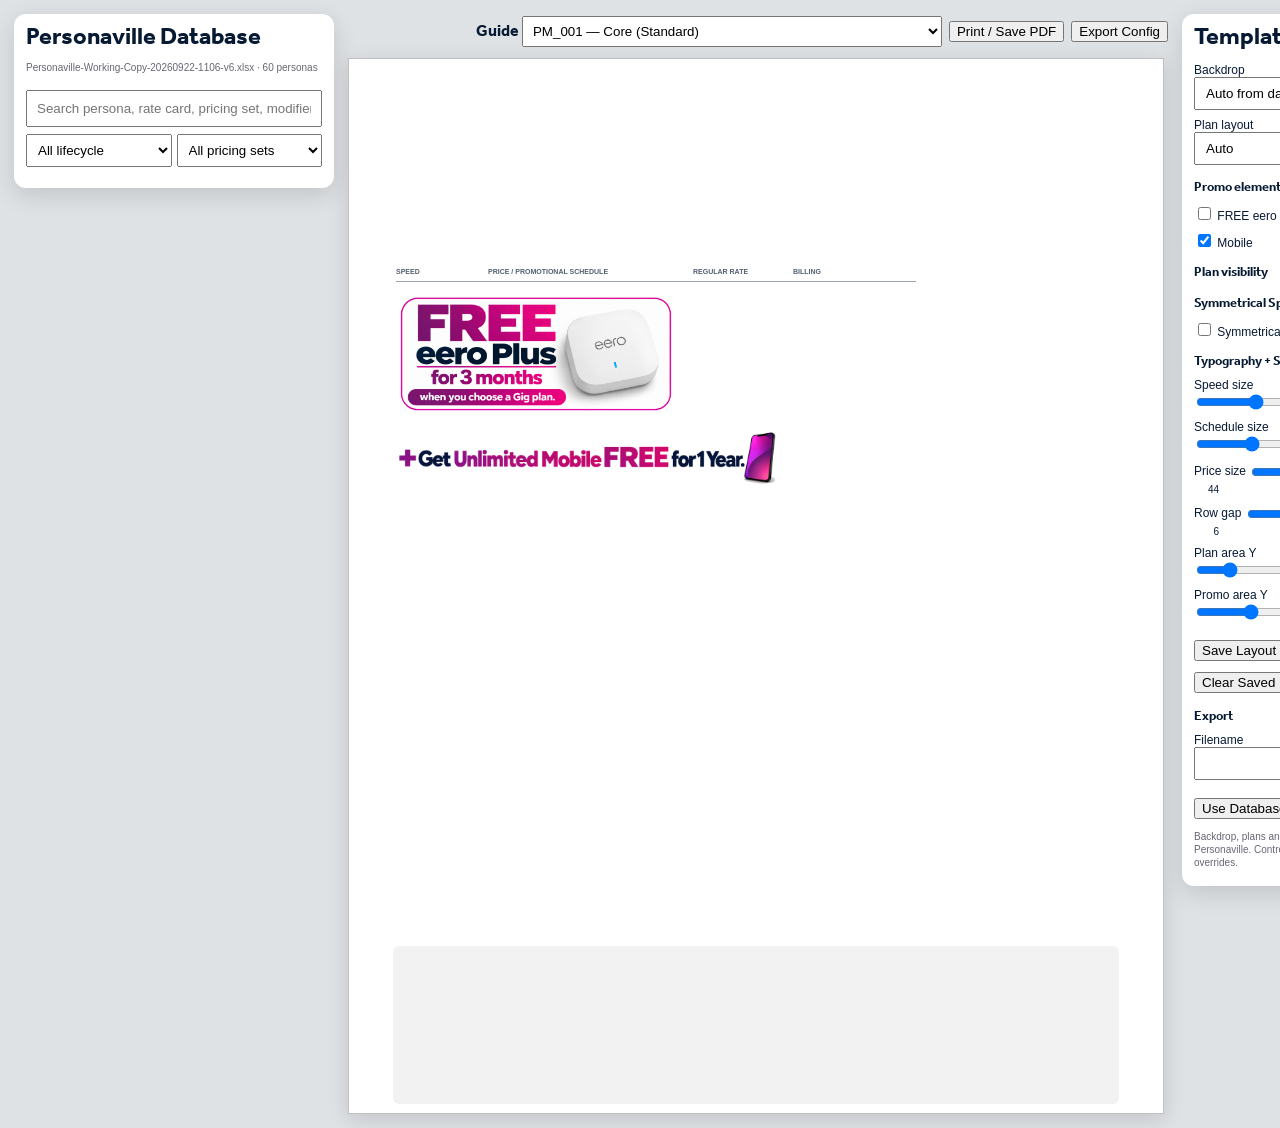
<file: index.html>
<!doctype html><html><head><meta charset="utf-8"><meta name="viewport" content="width=device-width,initial-scale=1"><title>IPPGOnline Builder</title><link rel="stylesheet" href="styles.css"></head><body>
<div class="app">
<aside class="db no-print"><h2>Personaville Database</h2><small id="source"></small><input id="search" placeholder="Search persona, rate card, pricing set, modifier..."><div class="filters"><select id="life"><option value="">All lifecycle</option><option>Current</option><option>Scheduled</option></select><select id="pricing"><option value="">All pricing sets</option></select></div><div id="count"></div><div id="rows"></div></aside>
<main><div class="toolbar no-print"><label>Guide <select id="guide"></select></label><button id="exportPdf">Print / Save PDF</button><button id="exportJson">Export Config</button></div>
<article class="sheet"><img id="backdrop" class="backdrop" alt=""><div class="overlay"><section id="contentFrame" class="content-frame">
  <div class="data-table-head">
  <span>Speed</span><span>Price / Promotional Schedule</span><span>Regular Rate</span><span>Billing</span>
</div>
<section id="plans" class="plans"></section>
  <section id="promoZone" class="promo-stack">
    <img id="eero" class="promo-img eero-img" src="./assets/SPK-_0001_persona-3MFree.png" alt="FREE eero Plus for 3 months">
  </section>
  <img id="mobile" class="promo-img mobile-img" src="./assets/Plus_Free_Mobile.png" alt="Get Unlimited Mobile FREE for 1 Year">
</section>
<div id="legal" class="legal"></div></div></article></main>
<aside class="builder no-print"><h2>Template Builder</h2><label>Backdrop<select id="backdropMode">
<option value="auto">Auto from database</option>
<option value="fiberFueled">Fiber-Fueled</option>
<option value="fiberFueledEquip">Fiber-Fueled + Equipment</option>
<option value="fiberInternet">Fiber Internet</option>
<option value="fiberInternetEquip">Fiber Internet + Equipment</option>
<option value="fiberFueledSym">Fiber-Fueled + Symmetrical</option>
<option value="fiberFueledEquipSym">Fiber-Fueled + Equipment + Symmetrical</option>
<option value="fiberInternetSym">Fiber Internet + Symmetrical</option>
<option value="fiberInternetEquipSym">Fiber Internet + Equipment + Symmetrical</option>
</select></label><label>Plan layout<select id="layout"><option value="auto">Auto</option><option value="2">2 Speeds</option><option value="3">3 Speeds</option><option value="4">4 Speeds</option></select></label><h3>Promo elements</h3><label><input id="teero" type="checkbox"> FREE eero Plus</label><label><input id="tmobile" type="checkbox" checked> Mobile</label><h3>Plan visibility</h3><div id="ptoggles"></div><h3>Symmetrical Speed</h3>
<label><input id="tsym" type="checkbox"> Symmetrical connection</label>
<h3>Typography + Spacing</h3>
<label>Speed size <input id="speedSize" type="range" min="22" max="42" value="30"><output id="speedSizeOut">30</output></label>
<label>Schedule size <input id="scheduleSize" type="range" min="8" max="16" value="11"><output id="scheduleSizeOut">11</output></label>
<label>Price size <input id="priceSize" type="range" min="34" max="62" value="44"><output id="priceSizeOut">44</output></label>
<label>Row gap <input id="rowGap" type="range" min="0" max="22" value="6"><output id="rowGapOut">6</output></label>
<label>Plan area Y <input id="planY" type="range" min="185" max="310" value="210"><output id="planYOut">210</output></label>
<label>Promo area Y <input id="promoY" type="range" min="430" max="690" value="525"><output id="promoYOut">525</output></label>
<button id="savePreset" type="button">Save Layout Preset</button>
<button id="clearPreset" type="button">Clear Saved Preset</button>
<h3>Export</h3><label>Filename<input id="filename"></label><button id="reset">Use Database Defaults</button><p class="note">Backdrop, plans and legal default from Personaville. Controls are preview/export overrides.</p></aside>
</div><script src="app.js"></script></body></html>
</file>
<file: styles.css>
@font-face{font-family:Effra;src:url("./assets/fonts/Effra Bold.ttf")}*{box-sizing:border-box}body{margin:0;background:#dfe2e5;color:#071a33;font-family:Effra,Arial}.app{display:grid;grid-template-columns:320px 820px 235px;gap:14px;padding:14px;align-items:start}.db,.builder{background:#fff;border-radius:12px;padding:12px;position:sticky;top:14px;max-height:calc(100vh - 28px);overflow:auto;box-shadow:0 7px 25px #0002}.db h2,.builder h2{margin:0 0 4px}.db small{font:10px Arial;color:#667}.db>input{width:100%;padding:9px;margin:12px 0 7px}.filters{display:grid;grid-template-columns:1fr 1fr;gap:5px}.filters select,.builder select,.builder input[type=text],.builder #filename{width:100%;padding:7px}.db #count{font:11px Arial;margin:9px 0}.card{width:100%;text-align:left;background:#fff;border:1px solid #ddd;border-radius:8px;padding:8px;margin-bottom:6px}.card.active{border:2px solid #9b319e;background:#fdf9fd}.title{font:bold 12px Arial}.meta{font:10px/1.3 Arial;color:#667;margin-top:3px}.tag{display:inline-block;background:#f1e8f2;color:#823786;border-radius:10px;padding:2px 5px;font:8px Arial;margin:4px 3px 0 0}.toolbar{height:34px;display:flex;justify-content:flex-end;gap:7px;margin-bottom:10px;align-items:center}.toolbar select{width:420px;padding:6px}.sheet{position:relative;width:8.5in;height:11in;background:#fff;overflow:hidden;box-shadow:0 5px 20px #0002}.backdrop{position:absolute;inset:0;width:100%;height:100%;object-fit:fill}.overlay{position:absolute;inset:0}.plans{position:absolute;left:48px;top:var(--plan-y,210px);width:500px;height:245px;display:grid;align-content:stretch}.plan{display:grid;grid-template-columns:125px 220px 150px;gap:9px;align-items:center;min-height:0}.layout2{grid-template-rows:repeat(2,1fr)}.layout3{grid-template-rows:repeat(3,1fr)}.layout4{grid-template-rows:repeat(4,1fr)}.speed{font-size:30px;line-height:.95}.schedule{font-size:11px;line-height:1.12;overflow:visible}.price{white-space:nowrap}.currency{font-size:18px;vertical-align:top}.dollars{font-size:44px;letter-spacing:-2px}.cents{font-size:15px;vertical-align:top}.per{font-size:12px}.support{font-size:7px;line-height:1.12;margin-top:2px}.promo-zone{position:absolute;left:48px;top:var(--promo-y,500px);width:330px;max-height:155px;display:flex;flex-direction:column;align-items:flex-start;justify-content:flex-start;gap:8px;overflow:hidden}.eero{width:250px;height:98px;border:2px solid #9b319e;border-radius:16px;padding:10px 14px;background:#fff;position:relative}.free{position:absolute;right:14px;font-size:24px;color:#ed168c}.ename{font-size:26px}.eterm{font-size:17px}.equal{display:inline-block;background:linear-gradient(100deg,#933096,#ef168b);color:#fff;border-radius:12px;padding:4px 7px;margin-top:7px;font-size:10px}.legal{position:absolute;left:45px;right:45px;bottom:10px;min-height:54px;max-height:78px;overflow:hidden;background:#f2f2f2;border-radius:6px;padding:6px 9px;font-family:Arial,sans-serif;font-size:6pt;line-height:1.08;color:#778;box-sizing:border-box}.builder label{display:block;font:12px Arial;margin:8px 0}.builder h3{font-size:13px;margin:16px 0 5px}.builder button{margin-top:10px}.note{font:10px/1.3 Arial;color:#667}@media print{@page{size:8.5in 11in;margin:0}.no-print{display:none!important}body,.app,main{margin:0!important;padding:0!important;display:block!important;background:#fff!important}.sheet{margin:0!important;box-shadow:none!important}}
/* v3 builder controls + real promo assets */
.plans{top:var(--plan-y,210px);gap:var(--row-gap,6px)}
.speed{font-size:var(--speed-size,30px)}
.schedule{font-size:var(--schedule-size,11px)}
.dollars{font-size:var(--price-size,44px)}
.promo-zone{top:var(--promo-y,525px);display:block}
.promo-img{display:block;object-fit:contain;object-position:left top;flex:0 0 auto}
.eero-img{width:300px;max-height:72px}
.mobile-img{width:360px;max-height:72px}.mobile-footer-line{position:absolute;left:50%;bottom:132px;transform:translateX(-50%);object-position:center bottom;z-index:4}
.builder input[type=range]{width:145px;vertical-align:middle}.builder output{display:inline-block;min-width:25px;text-align:right;font:10px Arial}

.builder-actions{margin:8px 0 10px}
.primary-action{width:100%;padding:8px 10px;font-weight:700;cursor:pointer}
.builder-dirty .primary-action{outline:2px solid currentColor}

/* v9 — simple table treatment for plan/pricing frame */
.plans-frame{
  position:absolute;
  left:48px;
  top:var(--plan-y,210px);
  width:500px;
  height:270px;
  box-sizing:border-box;
}
.plan-table-head{
  display:grid;
  grid-template-columns:125px 235px 140px;
  align-items:end;
  padding:0 0 5px;
  border-bottom:1px solid #cfd4da;
  font:700 9px/1.1 Arial,sans-serif;
  text-transform:uppercase;
  letter-spacing:.2px;
  color:#586474;
}
.plans{
  position:static !important;
  width:100% !important;
  height:auto !important;
  display:table !important;
  table-layout:fixed;
  border-collapse:collapse;
}
.plans .plan.table-row{
  display:grid !important;
  grid-template-columns:125px 235px 140px !important;
  gap:0 !important;
  min-height:52px;
  height:auto !important;
  align-items:center;
  border-bottom:1px solid #e1e4e8;
}
.plans .speed{
  font-size:var(--speed-size,30px);
  line-height:.95;
  font-weight:700;
  padding:8px 8px 8px 0;
}
.plans .schedule{
  font-size:var(--schedule-size,11px);
  line-height:1.16;
  padding:8px 12px 8px 0;
  max-height:none !important;
  overflow:visible !important;
}
.plans .price-cell{
  padding:6px 0 5px 10px;
  border-left:1px solid #e1e4e8;
}
.plans .price{
  font-size:var(--price-size,44px);
  line-height:.9;
  font-weight:700;
}
.plans .term{font-size:10px;font-weight:700;margin-left:2px}
.plans .support{
  margin-top:5px;
  font:6.5px/1.15 Arial,sans-serif;
  max-width:135px;
}

/* v9 — promo stack stays left and eero is given a real visible footprint */
.promo-zone{
  position:absolute !important;
  left:48px !important;
  top:var(--promo-y,500px) !important;
  width:330px !important;
  max-height:145px !important;
  display:flex !important;
  flex-direction:column !important;
  align-items:flex-start !important;
  gap:8px !important;
  overflow:visible !important;
}
.eero-img{
  width:300px !important;
  height:auto !important;
  max-height:82px !important;
  object-fit:contain !important;
  object-position:left center !important;
}

/* v9 — mobile belongs ABOVE the branded footer, not inside it */
.mobile-footer-line{
  position:absolute !important;
  left:50% !important;
  bottom:178px !important;
  width:360px !important;
  max-height:62px !important;
  transform:translateX(-50%) !important;
  object-fit:contain !important;
  object-position:center center !important;
  z-index:5 !important;
}

/* v9 — legal: minimum 6pt and enough height to show the complete copy */
.legal{
  position:absolute !important;
  left:45px !important;
  right:45px !important;
  bottom:10px !important;
  height:92px !important;
  min-height:92px !important;
  max-height:92px !important;
  overflow:visible !important;
  box-sizing:border-box !important;
  padding:6px 9px !important;
  border-radius:6px !important;
  background:#f2f2f2 !important;
  font-family:Arial,sans-serif !important;
  font-size:6pt !important;
  line-height:1.05 !important;
  color:#778 !important;
}

/* v10 footer/promo refinements */
.mobile-footer-line{
  left:48px !important;
  bottom:218px !important;
  width:396px !important; /* +10% from 360 */
  max-height:68px !important;
  transform:none !important;
  object-position:left center !important;
}
.legal{
  left:45px !important;
  right:45px !important;
  bottom:10px !important;
  height:118px !important;
  min-height:118px !important;
  max-height:118px !important;
  overflow:hidden !important;
  font-size:6pt !important;
  line-height:1.05 !important;
}
/* Explicit promo safe-zone frame */
.promo-zone{
  left:48px !important;
  width:330px !important;
  max-height:145px !important;
}

/* v11 — ONE INVISIBLE VARIABLE CONTENT FRAME */
.content-frame{
  position:absolute;
  left:48px;
  top:var(--frame-y,210px);
  width:520px;
  height:690px;
  box-sizing:border-box;
  display:flex;
  flex-direction:column;
  align-items:stretch;
  overflow:hidden;
  z-index:3;
}
.content-frame .plans{
  position:static !important;
  width:100% !important;
  height:auto !important;
  display:flex !important;
  flex-direction:column;
  flex:0 0 auto;
}
.content-frame .plan-card{
  display:block !important;
  width:100%;
  height:auto !important;
  min-height:0 !important;
  padding:4px 0 7px;
  border:0 !important;
  box-sizing:border-box;
}
.plan-main{
  display:grid;
  grid-template-columns:290px 230px;
  align-items:end;
  min-height:62px;
}
.content-frame .speed{
  padding:0 !important;
  font-size:var(--speed-size,54px) !important;
  line-height:.88 !important;
  font-weight:800 !important;
  letter-spacing:-2px;
  color:#061a35;
}
.price-block{
  position:relative;
  min-height:60px;
  padding-left:4px;
  color:#c62b91;
  white-space:nowrap;
}
.currency{
  display:inline-block;
  vertical-align:top;
  margin-top:7px;
  font-size:22px;
  font-weight:800;
}
.dollars{
  font-size:var(--price-size,62px);
  line-height:.82;
  font-weight:800;
  letter-spacing:-3px;
}
.cents{
  display:inline-block;
  vertical-align:top;
  margin-top:3px;
  font-size:20px;
  font-weight:800;
}
.price-block .term{
  font-size:10px;
  font-weight:800;
  color:#ed168c;
  margin-left:2px;
}
.price-block .support{
  margin:1px 0 0 22px;
  max-width:195px;
  font:700 7px/1.1 Arial,sans-serif;
  color:#061a35;
  white-space:normal;
}
.speedbar{
  position:relative;
  width:500px;
  height:16px;
  margin-top:4px;
  border-radius:10px;
  overflow:hidden;
  background:#0a2345;
}
.speedfill{
  display:block;
  height:100%;
  width:74%;
  border-radius:10px;
  background:linear-gradient(90deg,#9e2e9e,#ed168c);
}
.plan-card:nth-child(1) .speedfill{width:47%}
.plan-card:nth-child(2) .speedfill{width:74%}
.plan-card:nth-child(3) .speedfill{width:95%}
.plan-card:nth-child(4) .speedfill{width:95%}
.popular{
  position:absolute;
  left:28px;
  top:1px;
  color:white;
  font:italic 11px/14px Arial,sans-serif;
  letter-spacing:.2px;
}
.content-frame .schedule{
  padding:3px 0 0 !important;
  font-size:var(--schedule-size,8px) !important;
  line-height:1.1 !important;
  color:#061a35;
}

/* 4-speed layouts compact automatically; 2/3-speed layouts get more breathing room */
.content-frame .layout2 .plan-card{padding-bottom:16px}
.content-frame .layout3 .plan-card{padding-bottom:10px}
.content-frame .layout4 .plan-card{padding-bottom:5px}

/* Promotions are children of the same frame and therefore stack naturally */
.promo-stack{
  position:static !important;
  width:330px !important;
  max-height:none !important;
  margin-top:var(--promo-gap,10px);
  display:flex !important;
  flex-direction:column;
  align-items:flex-start;
  gap:8px;
  overflow:visible !important;
}
.content-frame .eero-img{
  display:block;
  width:330px !important;
  height:auto !important;
  max-height:145px !important;
  object-fit:contain;
  object-position:left top;
}
.content-frame .mobile-img{
  position:static !important;
  display:block;
  width:396px !important;
  height:auto !important;
  max-height:68px !important;
  margin-top:14px;
  transform:none !important;
  object-fit:contain;
  object-position:left center;
  flex:0 0 auto;
}

/* No visible frame border — the frame is layout-only. */
.content-frame{border:0;background:transparent}

/* Keep legal in its dedicated footer-safe region. */
.legal{
  bottom:10px !important;
  height:118px !important;
  min-height:118px !important;
  max-height:118px !important;
  font-size:6pt !important;
  overflow:hidden !important;
}

/* v12 — simple, durable data table inside the invisible frame */
.content-frame{
  left:48px !important;
  width:520px !important;
  height:610px !important;
  overflow:hidden !important;
}
.data-table-head{
  display:grid;
  grid-template-columns:92px 205px 100px 123px;
  border-bottom:1px solid #9aa3ad;
  color:#526071;
  font:700 7px/1.1 Arial,sans-serif;
  text-transform:uppercase;
}
.data-table-head span{padding:0 6px 5px 0}
.content-frame .plans{
  display:block !important;
  width:520px !important;
}
.content-frame .plan.data-row{
  display:grid !important;
  grid-template-columns:92px 205px 100px 123px !important;
  gap:0 !important;
  min-height:54px !important;
  height:auto !important;
  padding:0 !important;
  border-bottom:1px solid #d7dce1 !important;
  align-items:stretch !important;
}
.data-row .cell{
  padding:8px 7px 7px 0;
  box-sizing:border-box;
  color:#061a35;
  font:700 8px/1.15 Arial,sans-serif;
}
.data-row .cell + .cell{padding-left:8px;border-left:1px solid #e0e4e8}
.data-row .speed-cell{
  font-family:"Effra",Arial,sans-serif;
  font-size:18px;
  line-height:1;
}
.data-row .promo-cell strong{
  display:block;
  font-size:14px;
  line-height:1;
  margin-bottom:3px;
}
.data-row .promo-cell span{
  display:block;
  font-size:7.5px;
  line-height:1.15;
  font-weight:600;
}
.data-row .reg-cell,.data-row .billing-cell{font-size:7.5px;line-height:1.18}

/* promos remain stacked below the rows in the same invisible frame */
.promo-stack{margin-top:12px !important}
.content-frame .eero-img{width:300px !important;max-height:120px !important}
.content-frame .mobile-img{width:396px !important;max-height:68px !important;margin-top:14px !important}

/* Dedicated legal zone: much taller, 6pt minimum, no clipping. */
.legal{
  left:45px !important;
  right:45px !important;
  bottom:10px !important;
  height:158px !important;
  min-height:158px !important;
  max-height:none !important;
  overflow:visible !important;
  padding:7px 9px !important;
  box-sizing:border-box !important;
  font-family:Arial,sans-serif !important;
  font-size:6pt !important;
  line-height:1.08 !important;
}
</file>
